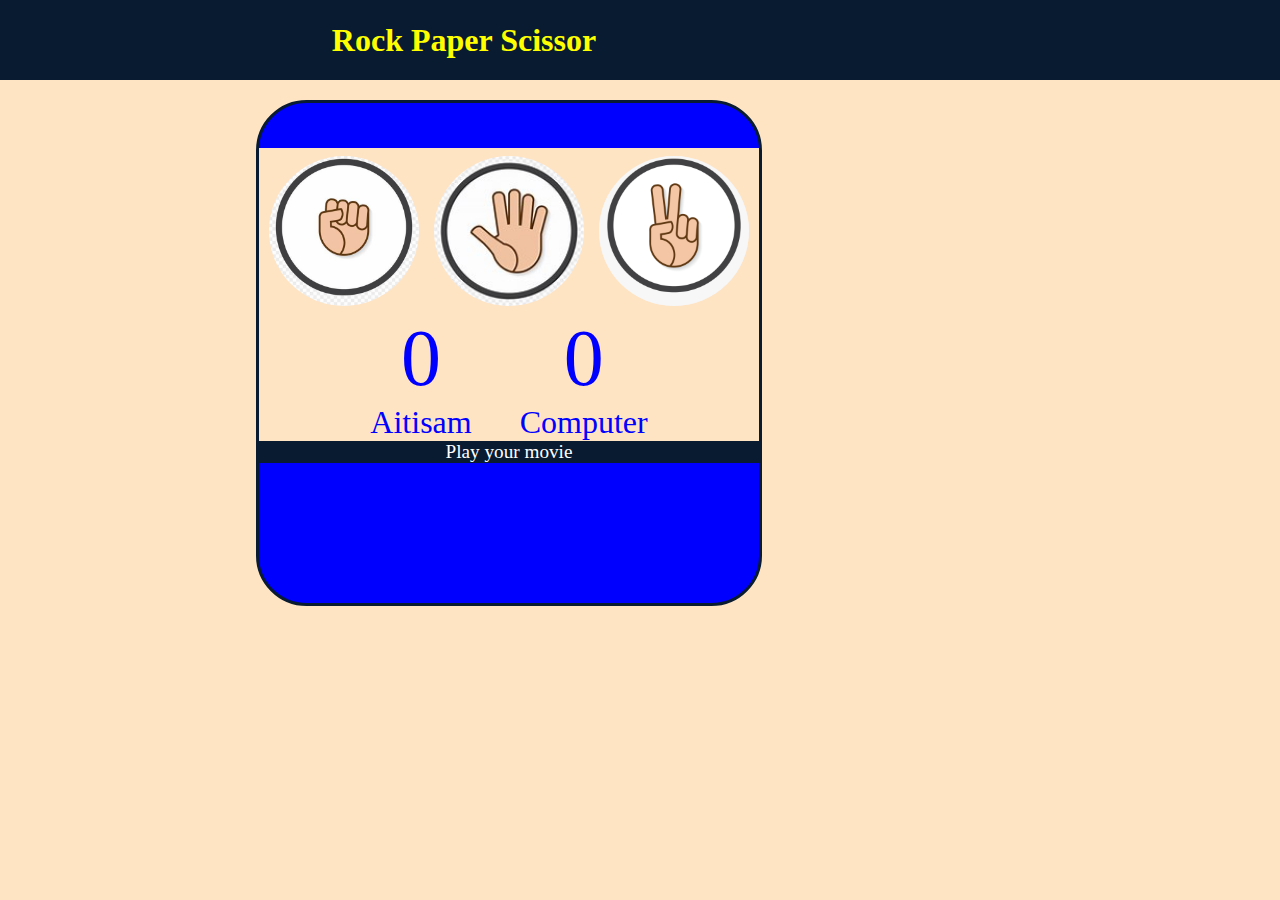
<file: index.html>
<!DOCTYPE html>
<html lang="en">

<head>
    <title>game</title>
   <link rel="stylesheet" href="style.css">
</head>

<body>
    <h1> Rock Paper Scissor</h1>
    <div class="new">
    <div class="choices">
        <div class="choice"  id= "rock">
            <img src="./IMAGES/ROCK IMG.jpeg" alt="">
        </div>
        <div class="choice" id= "paper">
            <img src="./IMAGES/PAPER.jpeg" alt="">
        </div>
        <div class="choice" id ="scissor">
            <img src="./IMAGES/scissor.png" alt="">
        </div>
    </div>
<div class="score-board">
    <div class="score">
        <p id ="user-score">0</p>
        <p>Aitisam</p>
    </div>
    <div class="score">
        <p id="comp-score">0</p>
        <p>Computer</p>
    </div>
</div>
<div class="msg-container"> <p id ="msg">Play your movie</p></div>
</div>
<script src="script.js"></script>
</body>

</html>
</file>
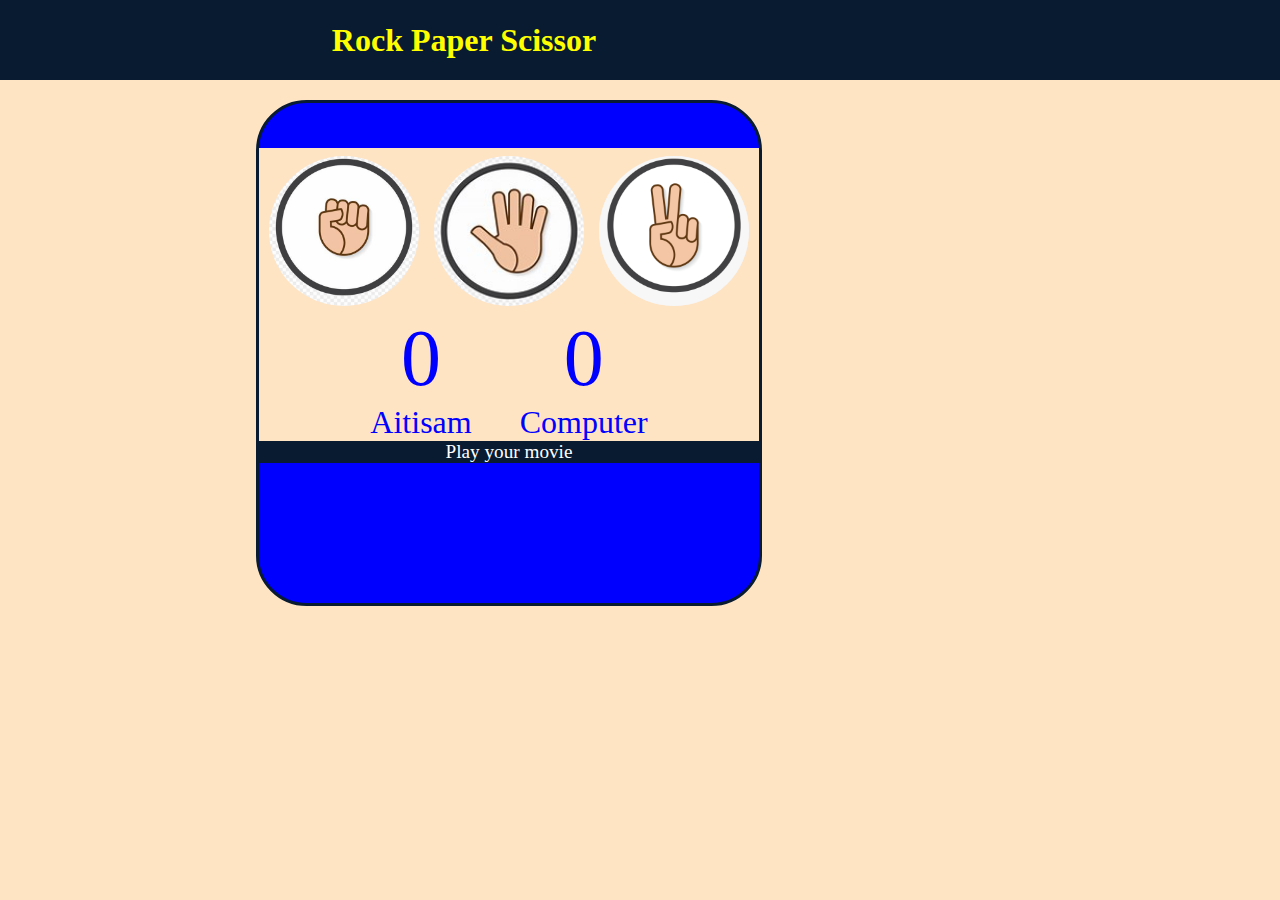
<file: new.html>
<!DOCTYPE html>
<html lang="en">

<head>
    <title>game</title>
   <link rel="stylesheet" href="new.css">
</head>

<body>
    <h1> Rock Paper Scissor</h1>
    <div class="new">
    <div class="choices">
        <div class="choice"  id= "rock">
            <img src="./IMAGES/ROCK IMG.jpeg" alt="">
        </div>
        <div class="choice" id= "paper">
            <img src="./IMAGES/PAPER.jpeg" alt="">
        </div>
        <div class="choice" id ="scissor">
            <img src="./IMAGES/scissor.png" alt="">
        </div>
    </div>
<div class="score-board">
    <div class="score">
        <p id ="user-score">0</p>
        <p>Aitisam</p>
    </div>
    <div class="score">
        <p id="comp-score">0</p>
        <p>Computer</p>
    </div>
</div>
<div class="msg-container"> <p id ="msg">Play your movie</p></div>
</div>
<script src="new.js"></script>
</body>

</html>
</file>
<file: style.css>
*{
    margin: 0;
    padding: 0;
    text-align: center;
background-color: bisque;
position:static;
}

h1{
    background-color: #081b31;
    color:yellow;
    height: 5rem;
    line-height: 5rem;
    margin-left: -22rem;

}
.new{
    border: #081b31;
    height: 500px;
    width: 500px;
    background-color: blue;
    color: white;
    margin-left: 20%;
    border-top-left-radius: 15px;
    border-top-right-radius: 15px;
    text-align: center;
    border-radius: 10%;
    border-style: solid;
    margin-top: 20px;
    position: fixed;
    margin-right: 50px;
}
.new:hover{
 background-color:black;

}
.choices{
    display: flex;
    justify-content: center;
    text-align: center;
    margin-top: 5vh;
    justify-content: center;
    align-items: center;
   
    
}
img{
    height: 150px;
    width: 150px;
    object-fit: cover;
    border-radius:100%;
    background-color:linen;
    justify-content: center;
    align-items: center;
    display: flex;
  
}
.choice{
    height: 165px;
    width: 165px;
    border-radius:50%;
    border-bottom-left-radius: 19px;
  gap: 12px;
    display: flex;
    justify-content: center;
    align-items: center;
}

.choice:hover{

    background-color:blue;
  
    cursor: pointer;
}
.score-board{
    display: flex;
    justify-content: center;
    align-items: center;
    font-size: 2rem;
    gap: 3rem;
    color: blue;
}
#user-score,#comp-score{
    font-size: 5rem;
}

.msg-container{
    background-color: #081b31;
    font-size: 1.2rem;
}
#msg{
    background-color: #081b31;
}
#msg:hover{
    background-color:blue;
}
</file>
<file: new.css>
*{
    margin: 0;
    padding: 0;
    text-align: center;
background-color: bisque;
position:static;
}

h1{
    background-color: #081b31;
    color:yellow;
    height: 5rem;
    line-height: 5rem;
    margin-left: -22rem;

}
.new{
    border: #081b31;
    height: 500px;
    width: 500px;
    background-color: blue;
    color: white;
    margin-left: 20%;
    border-top-left-radius: 15px;
    border-top-right-radius: 15px;
    text-align: center;
    border-radius: 10%;
    border-style: solid;
    margin-top: 20px;
    position: fixed;
    margin-right: 50px;
}
.new:hover{
 background-color:black;

}
.choices{
    display: flex;
    justify-content: center;
    text-align: center;
    margin-top: 5vh;
    justify-content: center;
    align-items: center;
   
    
}
img{
    height: 150px;
    width: 150px;
    object-fit: cover;
    border-radius:100%;
    background-color:linen;
    justify-content: center;
    align-items: center;
    display: flex;
  
}
.choice{
    height: 165px;
    width: 165px;
    border-radius:50%;
    border-bottom-left-radius: 19px;
  gap: 12px;
    display: flex;
    justify-content: center;
    align-items: center;
}

.choice:hover{

    background-color:blue;
  
    cursor: pointer;
}
.score-board{
    display: flex;
    justify-content: center;
    align-items: center;
    font-size: 2rem;
    gap: 3rem;
    color: blue;
}
#user-score,#comp-score{
    font-size: 5rem;
}

.msg-container{
    background-color: #081b31;
    font-size: 1.2rem;
}
#msg{
    background-color: #081b31;
}
#msg:hover{
    background-color:blue;
}
</file>
